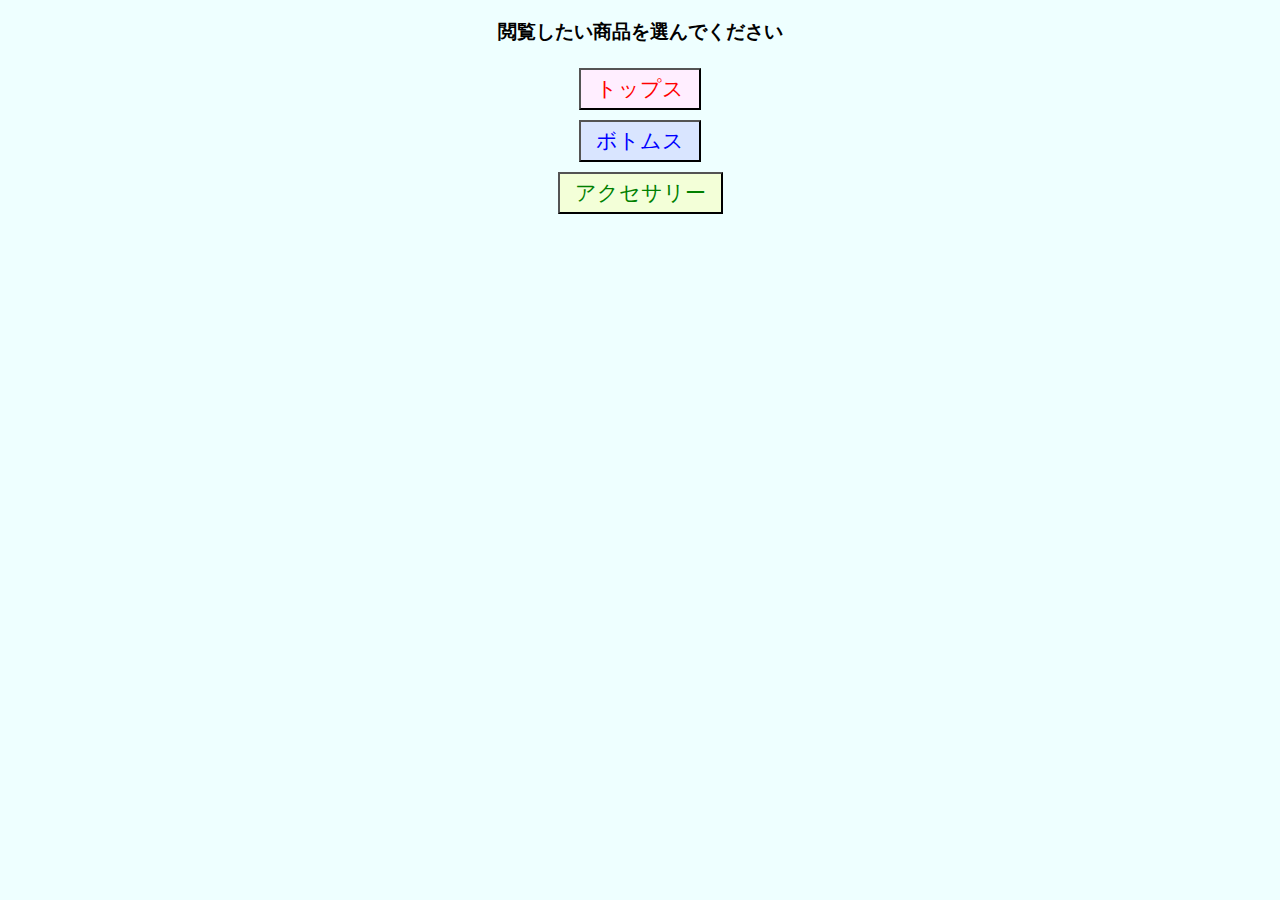
<file: web/index.html>
<!DOCTYPE html>
<html lang="ja">
<head>
  <meta charset="utf-8">
  <title>トップページ</title>
  <link href="css/normalize.css" rel="stylesheet" type="text/css" />
  <link href="css/style.css" rel="stylesheet" type="text/css" />
</head>
<body>
<h3>閲覧したい商品を選んでください</h3>
<form action="customer.php" method ="get">
<ul id="top_navi">
    <li><input type="submit" name="item_kind" value="トップス" class="tops_button"></li>
    <li><input type="submit" name="item_kind" value="ボトムス" class="bottoms_button"></li>
    <li><input type="submit" name="item_kind" value="アクセサリー" class="accessory_button"></li>
</ul>
</form>
</body>
</html>
</file>
<file: web/css/style.css>
@charset "utf-8";

body{
  background-color: #EFF;
}

#manage_button{
  overflow: hidden;
}
#manage_button input{
  float: right;
  background-color: #EEE;
}

ul{
  list-style-type: none;
  padding-left: 0;
}

#navi_button{
  clear: both;
}
#navi_button ul{
  overflow: hidden;
  width:390px;
  margin: auto;
}
#navi_button ul li{
  float: left;
}
#navi_button ul li input{
  width: 130px;
  height: 30px;
}

.tops_button{
  background-color: #FEF;
  color: red;
}
.bottoms_button{
  background-color: #D9E5FF;
  color: blue;
}
.accessory_button{
  background-color: #F3FFD8;
  color: green;
}

h2{
  text-align: center;
}
h3{
  text-align: center;
}

table{
  background-color: #FFF;
  margin: 0 auto;
}

#top_navi li{
  text-align: center;
}
#top_navi li input{
  margin: 5px auto;
  font-size: 1.3em;
  padding: 5px 15px;
}

#go_top{
  width:56px;
  margin: auto;
}

#go_top input{
  width:56px;
  margin: 30px auto;
}
</file>
